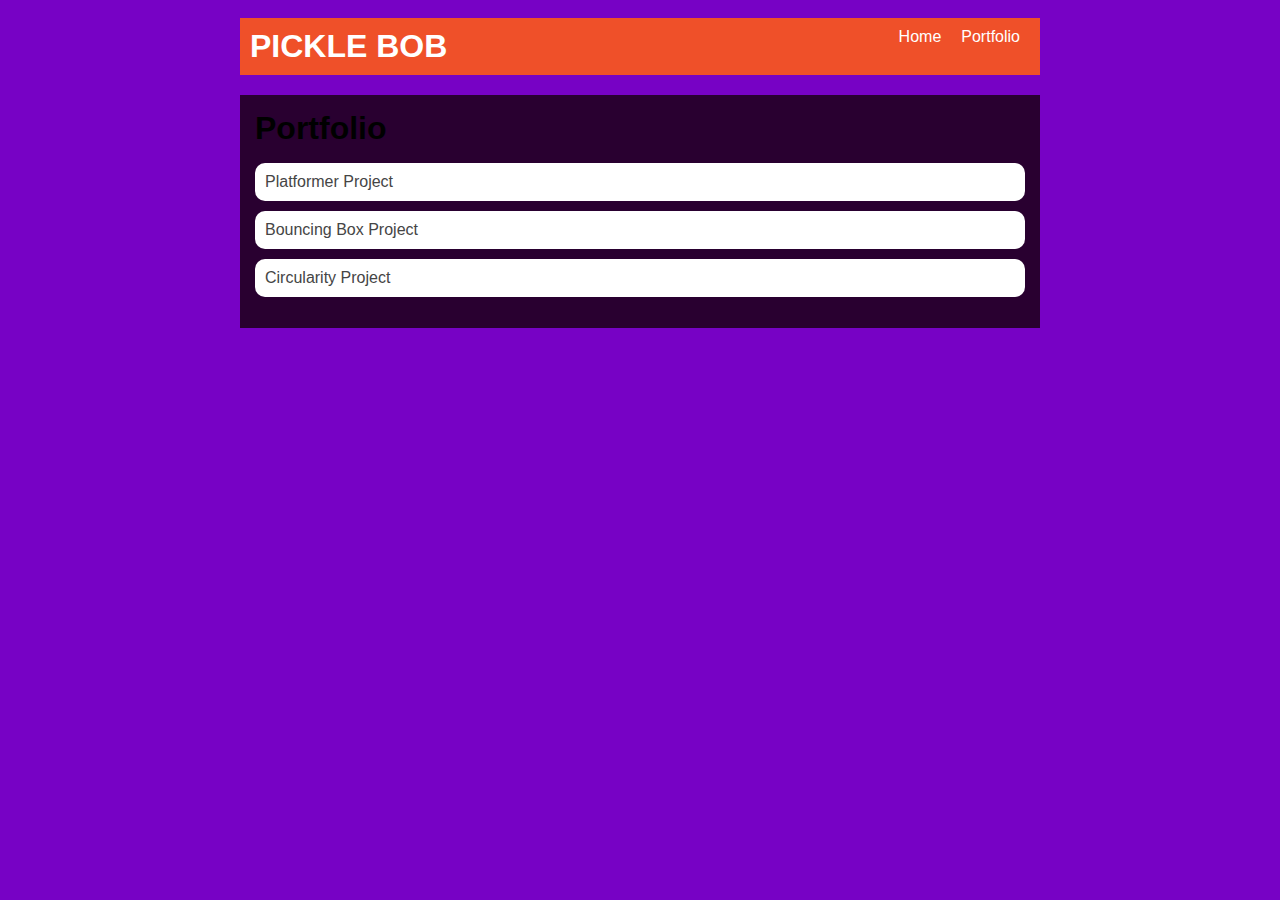
<file: portfolio.html>
<!DOCTYPE html>
<html>
  <head>
    <title>KayKay ^.^</title>
    <link rel="stylesheet" href="style.css" />
  </head>

  <body>
    <!-- All content goes here -->
    <div id="all-contents">
      <nav>
        <h1>PICKLE BOB</h1>
        <ul id="nav-ul">
          <li class="nav-li">
            <a href="index.html">Home</a>
          </li>

          <li class="nav-li">
            <a href="portfolio.html">Portfolio</a>
          </li>
        </ul>
      </nav>
      <main>
        <div class="content">
          <h1>Portfolio</h1>
          <ul id="portfolio">
            <li>
              <a href="fsd-projects/platformer/">Platformer Project</a>
            </li>
            <li>
              <a href="fsd-projects/bouncing-box/">Bouncing Box Project</a>
            </li>
            <li>
              <a href="fsd-projects/circularity/">Circularity Project</a>
            </li>
          </ul>
        </div>
      </main>
    </div>
  </body>
</html>
</file>
<file: style.css>
body {
background: rgb(119, 2, 197);
color: #003300
;
padding: 10px;
font-family: Arial, sans-serif;
}

#all-contents {
max-width: 800px;
margin: auto;
}

/* navigation menu */
nav {
background: rgb(239, 80, 41);
margin: 0 auto;
display: flex;
padding: 10px;
}

h1 {
display: flex;
align-items: center;
color: white;
flex: 1;
margin: 0;
}

#nav-ul {
list-style-type: none;
margin: 0;
padding: 0;
display: flex;
}

.nav-li {
display: inline-block;
padding: 0 10px;
}

a {
text-decoration: none;
color: #fff;
}

/* main container area beneath menu */
main {
background: rgb(41, 0, 48);
display: flex;
margin-top: 20px;
}

.sidebar {
margin-right: 25px;
padding: 10px;
}

.sidebar-img {
width: 200px;
}

.content {
flex: 1;
padding: 15px;
}

/* interests section styles */
#interests {
border: 4px silver ridge;
padding: 8px;
margin-top: 20px;
}

h2,
h3 {
margin: 0px;
}

/* Portfolio styles */
.content h1 {
color: black;
}

#portfolio {
list-style-type: none;
padding-left: 0;
}

#portfolio li {
background: #fff;
padding: 10px;
border-radius: 10px;
margin-bottom: 10px;
}

#portfolio li:hover {
background: #eee;
}

#portfolio a {
text-decoration: none;
color: #454545;
}
</file>
